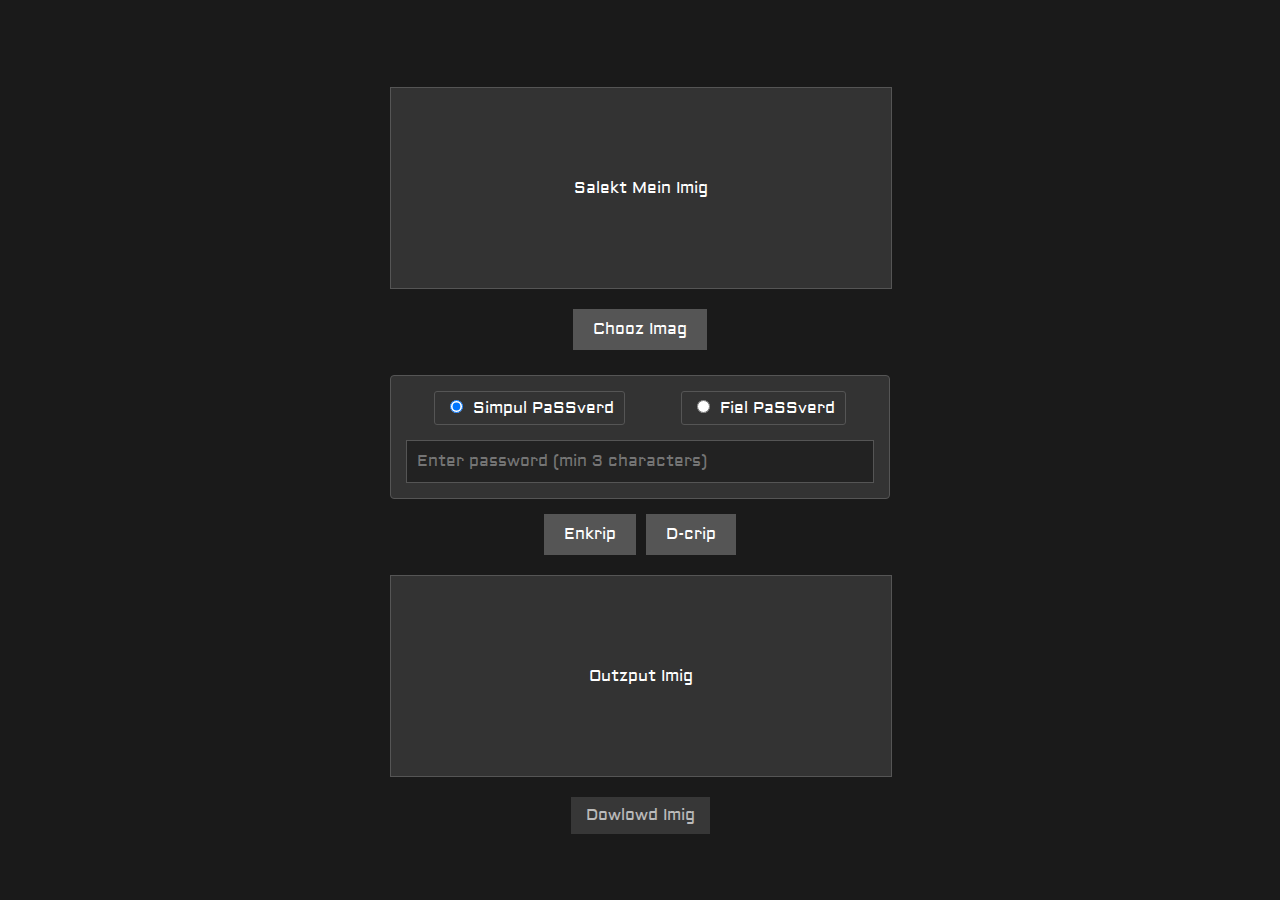
<file: index.html>
<!DOCTYPE html>
<html lang="en">
<head>
  <meta charset="UTF-8">
  <meta name="viewport" content="width=device-width, initial-scale=1.0">
  <title>EnkripshunDik</title>
  <link href="https://fonts.googleapis.com/css2?family=Aldrich&display=swap" rel="stylesheet">
  <link rel="stylesheet" href="styles.css">
</head>
<body>
  <div class="container">
    <h1></h1>
    <div class="image-input-container">
      <div id="image-preview" class="image-preview">
        <span id="preview-placeholder">Salekt Mein Imig</span>
      </div>
      <input type="file" id="image-input" accept="image/*">
      <label for="image-input" class="file-label">Chooz Imag</label>
    </div>
    
    <div class="password-section">
      <div class="password-mode-selector">
        <label><input type="radio" name="password-mode" value="simple" checked> Simpul PaSSverd</label>
        <label><input type="radio" name="password-mode" value="advanced"> Fiel PaSSverd</label>
      </div>
      
      <div id="simple-password-container" class="password-container">
        <input type="password" id="simple-password" placeholder="Enter password (min 3 characters)" minlength="3">
      </div>
      
      <div id="advanced-password-container" class="password-container hidden">
        <div id="password-file-preview" class="password-file-preview">
          <span>Salekt fiel to use as de paSSverd...</span>
        </div>
        <input type="file" id="password-file-input" accept="*/*">
        <label for="password-file-input" class="file-label">Chooz PaSSverd Fiel</label>
      </div>
    </div>
    
    <div class="buttons">
      <button id="encrypt-btn">Enkrip</button>
      <button id="decrypt-btn">D-crip</button>
    </div>
    
    <div class="output-container">
      <div id="output-image" class="image-output">
        <span>Outzput Imig</span>
      </div>
      <button id="download-btn" disabled>Dowlowd Imig</button>
    </div>
  </div>
  <script src="imageScript.js"></script>
</body>
</html>
</file>
<file: styles.css>
body {
  font-family: 'Aldrich', sans-serif;
  background-color: #1a1a1a;
  color: #ffffff;
  margin: 0;
  padding: 0;
  display: flex;
  justify-content: center;
  align-items: center;
  height: 100vh;
}

.container {
  text-align: center;
  width: 500px;
}

h1 {
  font-size: 2rem;
  margin-bottom: 20px;
}

.image-input-container {
  width: 100%;
  margin: 10px 0;
  position: relative;
}

.image-preview, .image-output {
  width: 100%;
  height: 200px;
  margin: 10px 0;
  background-color: #333;
  color: #fff;
  border: 1px solid #555;
  display: flex;
  align-items: center;
  justify-content: center;
  text-align: center;
  font-family: 'Aldrich', sans-serif;
  font-size: 1rem;
  overflow: hidden;
}

.image-preview img, .image-output img {
  max-width: 100%;
  max-height: 100%;
}

input[type="file"] {
  width: 0.1px;
  height: 0.1px;
  opacity: 0;
  overflow: hidden;
  position: absolute;
  z-index: -1;
}

.file-label {
  background-color: #555;
  color: #fff;
  border: none;
  padding: 10px 20px;
  cursor: pointer;
  font-family: 'Aldrich', sans-serif;
  font-size: 1rem;
  transition: background-color 0.3s ease;
  display: inline-block;
  margin: 10px 0;
}

.file-label:hover {
  background-color: #777;
}

/* Password Section Styles */
.password-section {
  background-color: #333;
  border: 1px solid #555;
  padding: 15px;
  margin: 15px 0;
  border-radius: 4px;
}

.password-mode-selector {
  display: flex;
  justify-content: space-around;
  margin-bottom: 15px;
}

.password-mode-selector label {
  cursor: pointer;
  padding: 5px 10px;
  border: 1px solid #555;
  border-radius: 3px;
  transition: background-color 0.3s ease;
}

.password-mode-selector label:hover {
  background-color: #444;
}

.password-mode-selector input[type="radio"] {
  margin-right: 5px;
}

.password-container {
  margin-top: 10px;
}

input[type="password"] {
  width: 100%;
  background-color: #222;
  color: #fff;
  border: 1px solid #555;
  padding: 10px;
  font-family: 'Aldrich', sans-serif;
  font-size: 1rem;
  box-sizing: border-box;
}

.password-file-preview {
  width: 100%;
  height: 60px;
  background-color: #222;
  color: #aaa;
  border: 1px solid #555;
  display: flex;
  align-items: center;
  justify-content: center;
  text-align: center;
  font-family: 'Aldrich', sans-serif;
  font-size: 0.9rem;
  margin-bottom: 10px;
  overflow: hidden;
}

.password-file-preview.has-file {
  color: #fff;
  font-weight: bold;
}

/* This is important for hiding the container */
.hidden {
  display: none !important;
}

/* Button Styles */
.buttons {
  display: flex;
  justify-content: center;
  gap: 10px;
  margin: 10px 0;
}

button {
  background-color: #555;
  color: #fff;
  border: none;
  padding: 10px 20px;
  cursor: pointer;
  font-family: 'Aldrich', sans-serif;
  font-size: 1rem;
  transition: background-color 0.3s ease;
}

button:hover {
  background-color: #777;
}

button:disabled {
  background-color: #444;
  cursor: not-allowed;
  opacity: 0.7;
}

button:disabled:hover {
  background-color: #444;
}

.output-container {
  margin-top: 20px;
  position: relative;
}

#download-btn {
  margin-top: 10px;
  background-color: #444;
  padding: 8px 15px;
}

#download-btn:hover:not(:disabled) {
  background-color: #666;
}
</file>
